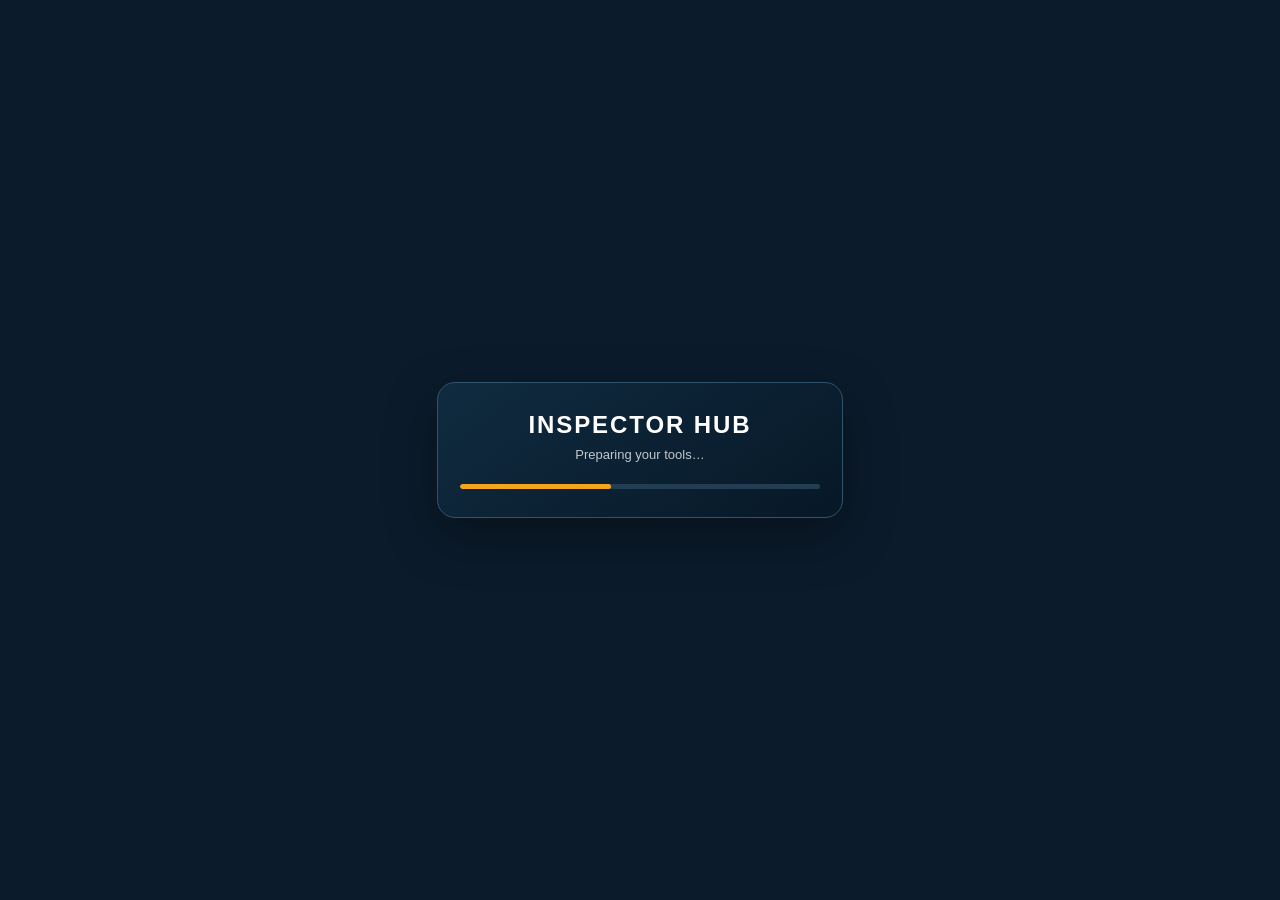
<file: index.html>
<!DOCTYPE html>
<html lang="en">
<head>
<meta charset="UTF-8">
<meta name="viewport" content="width=device-width,initial-scale=1">
<title>Inspector Hub</title>
<style>
html,body{margin:0;height:100%;background:#0b1b2b;font-family:Arial,sans-serif;color:#fff;overflow:hidden}
iframe{border:0;width:100%;height:100vh;display:block;background:#0b1b2b;opacity:0;visibility:hidden;transition:opacity .18s ease}
body.hub-ready iframe{opacity:1;visibility:visible}
#hubBoot{position:fixed;inset:0;z-index:9999;display:flex;align-items:center;justify-content:center;padding:24px;background:#0b1b2b;transition:opacity .18s ease}
body.hub-ready #hubBoot{opacity:0;pointer-events:none}
.bootCard{width:min(360px,88vw);padding:28px 22px;border-radius:18px;text-align:center;background:linear-gradient(145deg,#102b40,#071827);border:1px solid #31546d;box-shadow:0 18px 50px rgba(0,0,0,.35)}
.bootTitle{font-weight:800;font-size:24px;letter-spacing:.08em}.bootSub{margin-top:8px;font-size:13px;opacity:.75}.bootBar{height:5px;margin-top:22px;border-radius:99px;overflow:hidden;background:#233e52}.bootBar:after{content:'';display:block;width:42%;height:100%;border-radius:99px;background:#f4a51c;animation:bootMove 1.05s ease-in-out infinite alternate}@keyframes bootMove{from{transform:translateX(-10%)}to{transform:translateX(150%)}}
</style>
</head>
<body>
<div id="hubBoot"><div class="bootCard"><div class="bootTitle">INSPECTOR HUB</div><div class="bootSub">Preparing your tools…</div><div class="bootBar"></div></div></div>
<iframe id="hubFrame" src="app.html?v=20261030-check-reset-1" title="Inspector Hub" allow="geolocation; camera"></iframe>
<script>
/* Keep normal browser caching for speed. Only the lightweight loader is refreshed each launch,
   so newly deployed tool versions are picked up without clearing every cached asset. */
(function(){
 const s=document.createElement('script');
 s.src='hub-loader.js?v='+Date.now();
 document.body.appendChild(s);
})();
</script>
<!-- October 2026 master service list supersedes legacy route-change loader. -->
<script src="management-summary-refresh-loader.js?v=20260806-clean-1115"></script>
<script src="management-time-loader.js?v=20260806-clean-1115"></script>
<script src="management-print-loader.js?v=20260806-clean-1115"></script>
<script src="management-range-dropdown-loader.js?v=20260806-clean-1115"></script>
<script src="nearby-tool-bootstrap.js?v=20261110-stop-tap-1"></script>
<script src="management-overview-hotfix.js?v=20260806-clean-1115"></script>
<script src="management-driver-actions-loader.js?v=20260910-1"></script>
<script src="checksheet-log-status-loader.js?v=20261112-reliability-badge-1"></script>
<script src="checksheet-share-bootstrap.js?v=20261112-service-reliability-1"></script>
</body>
</html>
</file>
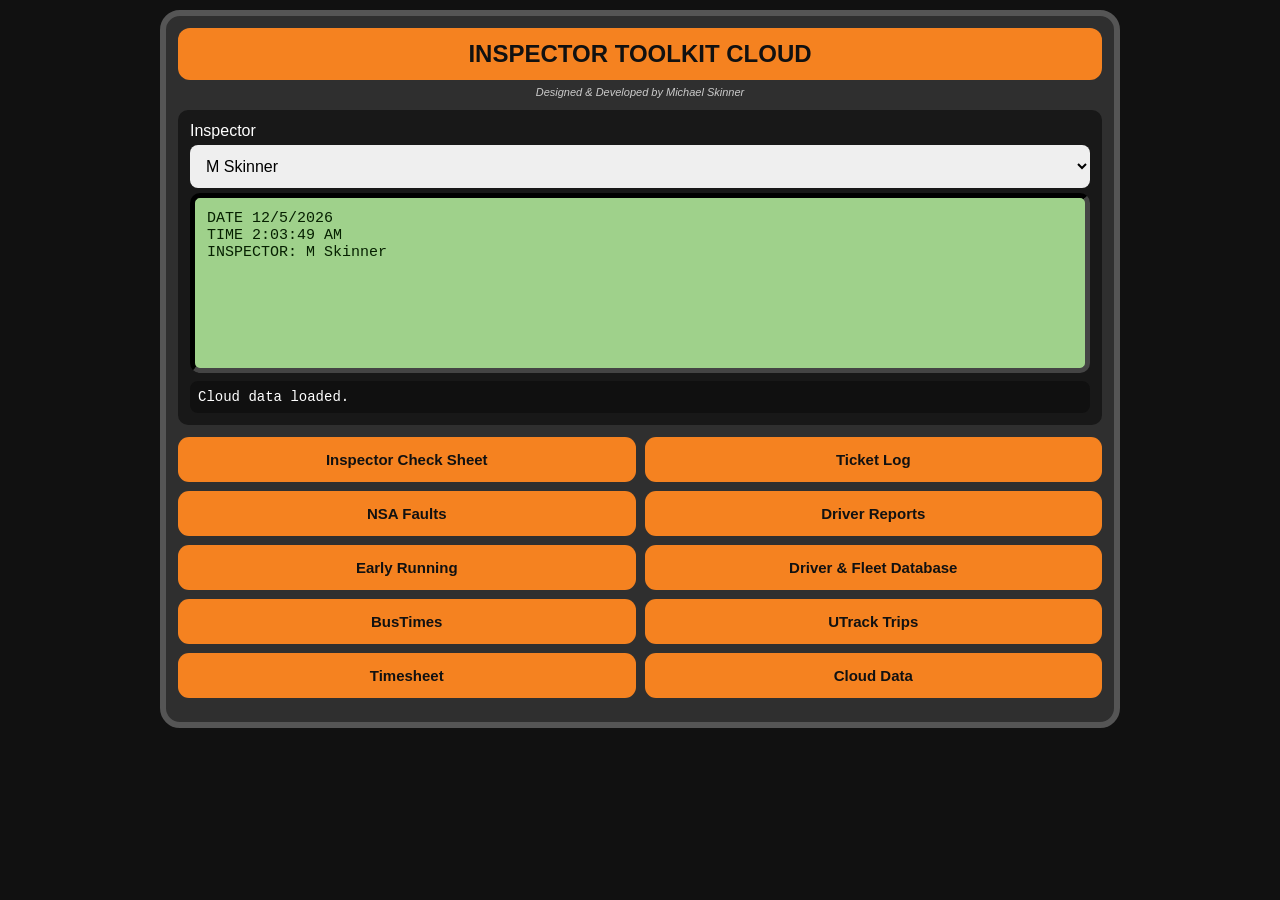
<file: index.html.html>
<!DOCTYPE html>
<html lang="en">
<head>
<meta charset="UTF-8">
<meta name="viewport" content="width=device-width,initial-scale=1">
<title>Inspector Toolkit Cloud</title>
<style>
:root{--orange:#f58220;--dark:#111;--panel:#2f2f2f;--lcd:#9fd18b;--lcdText:#062000}
*{box-sizing:border-box}body{margin:0;background:var(--dark);font-family:Arial,sans-serif;color:#fff}
.wrap{max-width:980px;margin:auto;padding:10px}.machine{background:var(--panel);border:6px solid #555;border-radius:20px;padding:12px}
.title{background:var(--orange);color:#111;text-align:center;font-weight:bold;font-size:24px;padding:12px;border-radius:12px}
.credit{text-align:center;color:#ccc;font-size:11px;font-style:italic;margin:6px 0 10px}.section{display:none}.section.active{display:block}
.nav{display:grid;grid-template-columns:repeat(2,1fr);gap:9px;margin:12px 0}
button,.backBtn,.btn{background:var(--orange);color:#111;border:none;border-radius:11px;padding:14px;font-weight:bold;font-size:15px;cursor:pointer}
.panel,.log{background:#181818;border-radius:10px;padding:12px;margin-top:12px;overflow:auto}
.grid{display:grid;grid-template-columns:repeat(3,1fr);gap:8px;margin-top:10px}.grid2{display:grid;grid-template-columns:repeat(2,1fr);gap:8px;margin-top:8px}
.field{width:100%;padding:12px;border:none;border-radius:8px;margin:5px 0;font-size:16px}textarea.field{min-height:90px}
.fieldLabel{display:block;background:#fff;color:#111;border-radius:8px;padding:4px 8px;margin:5px 0;font-size:12px;font-weight:bold}
.fieldLabel select{width:100%;border:none;font-size:16px;padding:8px 0;background:#fff}
.checkCard{background:#101010;border-left:7px solid #f58220;border-radius:8px;padding:10px;margin:8px 0}
.checkCard h3{margin:0 0 6px 0}
.checkGrid{display:grid;grid-template-columns:repeat(2,1fr);gap:6px;font-size:14px}
.checkGrid div{background:#181818;border-radius:6px;padding:6px}
.checkActions{display:grid;grid-template-columns:1fr;gap:6px;margin-top:8px}
.lcd{background:var(--lcd);color:var(--lcdText);border:5px inset #444;border-radius:10px;padding:12px;font:15px "Courier New",monospace;white-space:pre;min-height:180px;overflow:auto}
.paper{background:#1976d2;color:#fff}.mobile{background:#7b1fa2;color:#fff}.free{background:#00c853;color:#111}.danger{background:#c62828!important;color:#fff!important}
.row{display:grid;grid-template-columns:1fr 1fr 1fr auto;gap:8px;align-items:center;background:#101010;border-radius:8px;padding:8px;margin-bottom:8px}
.small{font-size:12px;color:#aaa}.status{font:14px "Courier New",monospace;background:#101010;border-radius:8px;padding:8px;margin-top:8px}
.dbCard{background:#101010;border-left:7px solid var(--orange);border-radius:8px;padding:10px;margin:8px 0}.dbCard.driver{border-left-color:#00c853}.dbCard.fleet{border-left-color:#1976d2}
.dbStats{display:grid;grid-template-columns:repeat(3,1fr);gap:8px;margin:8px 0}.dbStat{background:#222;border-radius:8px;padding:8px;text-align:center}.dbStat b{display:block;font-size:20px;color:#f58220}
.serviceFrame{width:100%;height:650px;border:0;border-radius:12px;background:#fff}.openLink{display:inline-block;background:var(--orange);color:#111;text-decoration:none;border-radius:10px;padding:12px 14px;font-weight:bold;margin:8px 0}
@media(max-width:650px){.checkGrid{grid-template-columns:1fr}.wrap{padding:6px}.machine{border-width:3px;border-radius:14px;padding:8px}.title{font-size:20px}.nav,.grid,.grid2{grid-template-columns:repeat(2,1fr)}button,.btn,.backBtn{font-size:14px;padding:13px 8px}.row{grid-template-columns:1fr 1fr}.row .btn{grid-column:1/-1}.dbStats{grid-template-columns:repeat(2,1fr)}.lcd{font-size:13px}}
</style>
</head>
<body>
<div class="wrap"><div class="machine">
<div class="title">INSPECTOR TOOLKIT CLOUD</div>
<div class="credit">Designed &amp; Developed by Michael Skinner</div>

<div id="home" class="section active">
  <div class="panel">
    <label>Inspector</label>
    <select class="field" id="inspectorSelect" onchange="saveInspector()">
      <option>M Skinner</option><option>A Duncan</option><option>A Fairbairn</option><option>Other</option>
    </select>
    <input class="field" id="otherInspector" placeholder="Other inspector name" style="display:none" oninput="saveInspector()">
    <div id="homeClock" class="lcd"></div>
    <div class="status" id="syncStatus">Cloud ready.</div>
  </div>
  <div class="nav">
    <button onclick="openSection('checksheet')">Inspector Check Sheet</button>
    <button onclick="openSection('ticket')">Ticket Log</button>
    <button onclick="openSection('nsa')">NSA Faults</button>
    <button onclick="openSection('driverReports')">Driver Reports</button>
    <button onclick="openSection('earlyRunning')">Early Running</button>
    <button onclick="openSection('database')">Driver & Fleet Database</button>
    <button onclick="openSection('busTimes')">BusTimes</button>
    <button onclick="openSection('utrack')">UTrack Trips</button>
    <button onclick="openSection('timesheet')">Timesheet</button>
    <button onclick="openSection('cloud')">Cloud Data</button>
  </div>
</div>

<div id="checksheet" class="section">
<button class="backBtn" onclick="openSection('home')">← Back</button><h2>Inspector Check Sheet</h2>
<div class="grid">
<input class="field" id="csDate" type="date"><input class="field" id="csDepot" placeholder="Depot"><input class="field" id="csDriver" placeholder="Driver">
<input class="field" id="csService" placeholder="Service"><input class="field" id="csFleet" placeholder="Fleet number"><input class="field" id="csTimeOn" type="time">
<input class="field" id="csBoarding" placeholder="Boarding point"><input class="field" id="csDestination" placeholder="Destination"><label class="fieldLabel">NSA Working<select id="csNSA"><option>Yes</option><option>No</option></select></label>
</div>
<div class="grid">
<select class="field" id="csNSAFault"><option>No Audio</option><option>No Visual</option><option>Wrong Announcement</option><option>Nothing Working</option><option>Intermittent</option><option>Other</option></select>
<input class="field" id="csNSANotes" placeholder="NSA notes">
<select class="field" id="csDriverReport"><option>No Driver Report</option><option>Advised</option><option>Offence Report Submitted</option></select>
</div>
<textarea class="field" id="csDriverReason" placeholder="Driver report reason / inspection notes"></textarea>
<div class="grid"><button class="btn" onclick="saveCheckSheet()">SAVE CHECK SHEET</button><button class="btn danger" onclick="clearCheckForm()">CLEAR FORM</button><button class="btn" onclick="loadCloud()">REFRESH CLOUD</button><button class="btn" onclick="showClearedChecks()">SHOW CLEARED CHECKS</button></div>
<div class="log" id="checkList"></div>
</div>

<div id="ticket" class="section">
<button class="backBtn" onclick="openSection('home')">← Back</button><h2>Ticket Log</h2>
<div id="ticketLcd" class="lcd"></div><div class="grid" id="ticketButtons"></div>
<div class="grid"><button class="btn" onclick="exportLocalTickets()">EXPORT LOCAL CSV</button><button class="btn danger" onclick="clearTickets()">CLEAR LOCAL</button></div>
<div class="log" id="ticketLog"></div>
</div>

<div id="nsa" class="section"><button class="backBtn" onclick="openSection('home')">← Back</button><h2>NSA Faults</h2><button class="btn" onclick="loadCloud()">REFRESH CLOUD</button><div class="log" id="nsaList"></div></div>
<div id="driverReports" class="section"><button class="backBtn" onclick="openSection('home')">← Back</button><h2>Driver Reports</h2><button class="btn" onclick="loadCloud()">REFRESH CLOUD</button><div class="log" id="driverReportsList"></div></div>

<div id="earlyRunning" class="section">
<button class="backBtn" onclick="openSection('home')">← Back</button><h2>Early Running</h2>
<div class="grid">
<input class="field" id="erDriver" placeholder="Driver"><input class="field" id="erDepot" placeholder="Depot"><input class="field" id="erService" placeholder="Service">
<input class="field" id="erLocation" placeholder="Location"><input class="field" id="erScheduled" type="time"><input class="field" id="erActual" type="time">
</div>
<textarea class="field" id="erNotes" placeholder="Notes"></textarea><button class="btn" onclick="saveEarlyRunning()">SAVE EARLY RUNNING</button>
<div class="log" id="earlyRunningList"></div>
</div>

<div id="database" class="section">
<button class="backBtn" onclick="openSection('home')">← Back</button><h2>Driver & Fleet Database</h2>
<div class="grid2"><input class="field" id="driverSearch" placeholder="Search driver" oninput="renderDatabase()"><input class="field" id="fleetSearch" placeholder="Search fleet" oninput="renderDatabase()"></div>
<div class="grid"><button class="btn" onclick="loadCloud()">REFRESH CLOUD</button><button class="btn" onclick="exportDriverDatabase()">EXPORT DRIVERS</button><button class="btn" onclick="exportFleetDatabase()">EXPORT FLEET</button></div>
<div class="panel"><h3>Drivers</h3><div id="driverDbList"></div></div><div class="panel"><h3>Fleet</h3><div id="fleetDbList"></div></div>
</div>

<div id="busTimes" class="section"><button class="backBtn" onclick="openSection('home')">← Back</button><h2>BusTimes</h2><a class="openLink" href="https://bustimes.org/operators/stagecoach-east-scotland" target="_blank">Open BusTimes</a><iframe class="serviceFrame" src="https://bustimes.org/operators/stagecoach-east-scotland"></iframe></div>
<div id="utrack" class="section"><button class="backBtn" onclick="openSection('home')">← Back</button><h2>UTrack Trips</h2><a class="openLink" href="https://stagecoach.origin.utrack.com/data/trips/by-operator/ESAH/2026-05-12" target="_blank">Open UTrack</a><iframe class="serviceFrame" src="https://stagecoach.origin.utrack.com/data/trips/by-operator/ESAH/2026-05-12"></iframe></div>

<div id="timesheet" class="section"><button class="backBtn" onclick="openSection('home')">← Back</button><h2>Timesheet</h2><div class="panel" id="timesheetRows"></div><div class="lcd" id="weekTotal"></div><button class="btn" onclick="exportTimesheet()">EXPORT TIMESHEET</button></div>
<div id="cloud" class="section"><button class="backBtn" onclick="openSection('home')">← Back</button><h2>Cloud Data</h2><button class="btn" onclick="loadCloud()">REFRESH CLOUD DATA</button><div class="log" id="cloudLog"></div></div>
</div></div>

<script>
const WEB_APP_URL="https://script.google.com/macros/s/AKfycbz3LPrQ7Y1b7Suq7OvYSyoqoW4iYrAzNjBq6Li7t4SbtrfriBjH16e5iGG2ZRTKyjzk0A/exec";
const sheets=['Inspections','NSA Faults','Driver Reports','Early Running','Ticket Log'];
let cloud={'Inspections':[],'NSA Faults':[],'Driver Reports':[],'Early Running':[],'Ticket Log':[]};
let tickets=JSON.parse(localStorage.getItem('cloudTickets')||'[]');
let lastTicket=tickets.length?tickets.at(-1).type:'None';

function openSection(id){document.querySelectorAll('.section').forEach(s=>s.classList.remove('active'));document.getElementById(id).classList.add('active');window.scrollTo(0,0);}
function setStatus(t){syncStatus.textContent=t;}
function getInspector(){let v=inspectorSelect.value;return v==='Other'?(otherInspector.value||'Other'):v;}
function saveInspector(){localStorage.setItem('inspectorName',inspectorSelect.value);localStorage.setItem('otherInspectorName',otherInspector.value);otherInspector.style.display=inspectorSelect.value==='Other'?'block':'none';}
function initInspector(){inspectorSelect.value=localStorage.getItem('inspectorName')||'M Skinner';otherInspector.value=localStorage.getItem('otherInspectorName')||'';saveInspector();}
function today(){return new Date().toLocaleDateString();} function now(){return new Date().toLocaleTimeString();}
function esc(v){return `"${String(v??'').replace(/"/g,'""')}"`;}
function download(name,text){let b=new Blob([text],{type:'text/csv'});let a=document.createElement('a');a.href=URL.createObjectURL(b);a.download=name;a.click();}

async function cloudAppend(sheet,row){
 setStatus('Saving to cloud...');
 try{
  await fetch(WEB_APP_URL,{method:'POST',mode:'no-cors',headers:{'Content-Type':'text/plain'},body:JSON.stringify({sheet,row})});
  setStatus('Saved to cloud.');
 }catch(e){setStatus('Cloud save failed. Saved only on this device.');}
 let key='local_'+sheet;let arr=JSON.parse(localStorage.getItem(key)||'[]');arr.push(row);localStorage.setItem(key,JSON.stringify(arr));
}
async function loadCloud(){
 setStatus('Loading cloud data...');
 for(const sheet of sheets){
  try{const res=await fetch(WEB_APP_URL+'?sheet='+encodeURIComponent(sheet));const json=await res.json();cloud[sheet]=json.data||[];}catch(e){console.log(e);}
 }
 setStatus('Cloud data loaded.');renderAll();
}

function saveCheckSheet(){
 let row=[csDate.value||today(),now(),getInspector(),csDepot.value,csDriver.value,csService.value,csFleet.value,csTimeOn.value,csBoarding.value,csDestination.value,csNSA.value,csNSAFault.value,csNSANotes.value,csDriverReport.value,csDriverReason.value];
 cloudAppend('Inspections',row);
 if(csNSA.value==='No') cloudAppend('NSA Faults',[csDate.value||today(),now(),getInspector(),csDepot.value,csFleet.value,csService.value,csDriver.value,csNSAFault.value,csNSANotes.value,csBoarding.value,csDestination.value]);
 if(csDriverReport.value!=='No Driver Report') cloudAppend('Driver Reports',[csDate.value||today(),now(),getInspector(),csDriver.value,csDepot.value,csDriverReport.value,csDriverReason.value,csService.value,csFleet.value]);
 clearCheckForm();setTimeout(loadCloud,1200);
}
function clearCheckForm(){['csDepot','csDriver','csService','csFleet','csTimeOn','csBoarding','csDestination','csNSANotes','csDriverReason'].forEach(id=>document.getElementById(id).value='');csNSA.value='Yes';csDriverReport.value='No Driver Report';}

const ticketDefs=[['paper','Single','Single'],['paper','Return','Return'],['paper','Paper Local Day','Paper Local<br>£4.70'],['paper','Paper Regional Day','Paper Regional<br>£9.40'],['paper','Paper East Scotland','Paper East<br>£12.80'],['paper','Paper Flexi','Paper Flexi'],['mobile','Mobile Single','Mobile Single'],['mobile','Mobile Return','Mobile Return'],['mobile','Mobile Local Day','Mobile Local<br>£4.70<br>£57.70'],['mobile','Mobile Regional Day','Mobile Regional<br>£9.40<br>£112.30'],['mobile','Mobile East Scotland','Mobile East<br>£12.80<br>£148'],['mobile','Mobile Flexi','Mobile Flexi'],['paper','NightRider','NightRider'],['free','U22','U22'],['free','Under 11','Under 11'],['free','Under 5','Under 5'],['free','Over 60','Over 60'],['free','Concession','Concession'],['free','Staff','Staff'],['danger','Undo','Undo']];
ticketButtons.innerHTML=ticketDefs.map(d=>`<button class="btn ${d[0]}" onclick="${d[1]=='Undo'?'undoTicket()':"addTicket('"+d[1]+"')"}">${d[2]}</button>`).join('');
function addTicket(type){let r={date:today(),time:now(),inspector:getInspector(),type};tickets.push(r);lastTicket=type;localStorage.setItem('cloudTickets',JSON.stringify(tickets));cloudAppend('Ticket Log',[r.date,r.time,r.inspector,r.type]);renderTickets();}
function undoTicket(){tickets.pop();lastTicket=tickets.length?tickets.at(-1).type:'None';localStorage.setItem('cloudTickets',JSON.stringify(tickets));renderTickets();}
function clearTickets(){if(confirm('Clear local ticket log?')){tickets=[];lastTicket='Cleared';localStorage.setItem('cloudTickets','[]');renderTickets();}}
function saveEarlyRunning(){cloudAppend('Early Running',[today(),now(),getInspector(),erDriver.value,erDepot.value,erService.value,erLocation.value,erScheduled.value,erActual.value,erNotes.value]);['erDriver','erDepot','erService','erLocation','erScheduled','erActual','erNotes'].forEach(id=>document.getElementById(id).value='');setTimeout(loadCloud,1200);}

function renderHomeClock(){homeClock.textContent=`DATE ${today()}\nTIME ${now()}\nINSPECTOR: ${getInspector()}`;}
function renderTickets(){let counts={};tickets.forEach(x=>counts[x.type]=(counts[x.type]||0)+1);let txt=`LAST: ${lastTicket}\nTOTAL: ${tickets.length}\n------------------------\n`;Object.keys(counts).sort().forEach(k=>txt+=k.padEnd(20,'.')+counts[k]+"\n");ticketLcd.textContent=txt;ticketLog.innerHTML=tickets.slice().reverse().map(x=>`<div><b>${x.type}</b><br><span class=small>${x.date} ${x.time} | ${x.inspector}</span></div><hr>`).join('')||'No tickets.';}

let hiddenInspections=JSON.parse(localStorage.getItem('hiddenCloudInspections')||'[]');

function fmtCell(v){
  if(v===undefined || v===null) return '-';
  let s=String(v);
  if(s.includes('T') && s.includes('Z')){
    let d=new Date(s);
    if(!isNaN(d)) return d.toLocaleString();
  }
  return s || '-';
}

function inspectionKey(r){
  return [r[0],r[1],r[2],r[4],r[5],r[6],r[8],r[9]].join('|');
}

function clearInspectionCard(key){
  hiddenInspections.push(key);
  localStorage.setItem('hiddenCloudInspections',JSON.stringify(hiddenInspections));
  renderAll();
}

function showClearedChecks(){
  hiddenInspections=[];
  localStorage.setItem('hiddenCloudInspections','[]');
  renderAll();
}

function renderInspectionCards(){
  let rows=(cloud['Inspections']||[]).slice(1).filter(r=>!hiddenInspections.includes(inspectionKey(r)));
  checkList.innerHTML=rows.reverse().map(r=>{
    const key=inspectionKey(r).replace(/'/g,"&#39;");
    return `<div class="checkCard">
      <h3>${fmtCell(r[5])} | Fleet ${fmtCell(r[6])}</h3>
      <div class="checkGrid">
        <div><b>Date</b><br>${fmtCell(r[0])}</div>
        <div><b>Depot</b><br>${fmtCell(r[3])}</div>
        <div><b>Driver</b><br>${fmtCell(r[4])}</div>
        <div><b>Service</b><br>${fmtCell(r[5])}</div>
        <div><b>Time On</b><br>${fmtCell(r[7])}</div>
        <div><b>Boarding Point</b><br>${fmtCell(r[8])}</div>
        <div><b>Destination</b><br>${fmtCell(r[9])}</div>
        <div><b>NSA Working</b><br>${fmtCell(r[10])} ${r[10]==='No'?' - '+fmtCell(r[11]):''}</div>
        <div><b>Inspector</b><br>${fmtCell(r[2])}</div>
        <div><b>Driver Report</b><br>${fmtCell(r[13])}</div>
      </div>
      <div class="small" style="margin-top:8px;"><b>Notes:</b> ${fmtCell(r[14])}</div>
      <div class="checkActions">
        <button class="btn danger" onclick="clearInspectionCard('${key}')">CLEAR THIS CHECK FROM VIEW</button>
      </div>
    </div>`;
  }).join('')||'No check sheets saved.';
}

function renderCloudTable(sheet,el){let rows=cloud[sheet]||[];el.innerHTML=rows.slice(1).reverse().map(r=>`<div class=row><div><b>${r[0]||'-'}</b><br><span class=small>${r[1]||''}</span></div><div>${r[2]||''}</div><div>${r.slice(3,7).join(' | ')}</div></div>`).join('')||'No cloud data loaded.';}
function renderAll(){renderHomeClock();renderTickets();renderInspectionCards();renderCloudTable('NSA Faults',nsaList);renderCloudTable('Driver Reports',driverReportsList);renderCloudTable('Early Running',earlyRunningList);renderDatabase();cloudLog.innerHTML=sheets.map(s=>`<div>${s}: ${(cloud[s]||[]).length} rows</div>`).join('');}

function buildDrivers(){let d={};(cloud['Inspections']||[]).slice(1).forEach(r=>{let name=r[4]||'-';if(!d[name])d[name]={name,inspections:0,nsa:0,reports:0,history:[]};d[name].inspections++;if(r[10]=='No')d[name].nsa++;if(r[13]&&r[13]!='No Driver Report')d[name].reports++;d[name].history.push(r.join(' | '));});return Object.values(d);}
function buildFleets(){let f={};(cloud['Inspections']||[]).slice(1).forEach(r=>{let fl=r[6]||'-';if(!f[fl])f[fl]={fleet:fl,inspections:0,nsa:0,reports:0,history:[]};f[fl].inspections++;if(r[10]=='No')f[fl].nsa++;if(r[13]&&r[13]!='No Driver Report')f[fl].reports++;f[fl].history.push(r.join(' | '));});return Object.values(f);}
function renderDatabase(){let dq=(driverSearch?.value||'').toLowerCase(),fq=(fleetSearch?.value||'').toLowerCase();driverDbList.innerHTML=buildDrivers().filter(x=>x.name.toLowerCase().includes(dq)).map(d=>`<div class="dbCard driver"><h3>${d.name}</h3><div class=dbStats><div class=dbStat><b>${d.inspections}</b>Inspections</div><div class=dbStat><b>${d.nsa}</b>NSA</div><div class=dbStat><b>${d.reports}</b>Reports</div></div><details><summary>History</summary>${d.history.map(h=>`<div class=small>${h}</div>`).join('')}</details></div>`).join('')||'No drivers.';fleetDbList.innerHTML=buildFleets().filter(x=>x.fleet.toLowerCase().includes(fq)).map(f=>`<div class="dbCard fleet"><h3>Fleet ${f.fleet}</h3><div class=dbStats><div class=dbStat><b>${f.inspections}</b>Inspections</div><div class=dbStat><b>${f.nsa}</b>NSA</div><div class=dbStat><b>${f.reports}</b>Reports</div></div><details><summary>History</summary>${f.history.map(h=>`<div class=small>${h}</div>`).join('')}</details></div>`).join('')||'No fleet.';}
function exportDriverDatabase(){download('Driver-Database.csv','Driver,Inspections,NSA,Reports\n'+buildDrivers().map(d=>[esc(d.name),esc(d.inspections),esc(d.nsa),esc(d.reports)].join(',')).join('\n'));}
function exportFleetDatabase(){download('Fleet-Database.csv','Fleet,Inspections,NSA,Reports\n'+buildFleets().map(f=>[esc(f.fleet),esc(f.inspections),esc(f.nsa),esc(f.reports)].join(',')).join('\n'));}
function exportLocalTickets(){download('Ticket-Log-Local.csv','Date,Time,Inspector,Ticket\n'+tickets.map(x=>[esc(x.date),esc(x.time),esc(x.inspector),esc(x.type)].join(',')).join('\n'));}

const days=['Monday','Tuesday','Wednesday','Thursday','Friday','Saturday','Sunday'];let ts=JSON.parse(localStorage.getItem('tsCloud')||'{}');
function buildTimesheet(){timesheetRows.innerHTML=days.map(day=>`<div class=row><b>${day}</b><input class=field type=time id="s${day}" value="${ts[day]?.s||''}" onchange="saveTs()"><input class=field type=time id="f${day}" value="${ts[day]?.f||''}" onchange="saveTs()"><span id="t${day}">0</span></div>`).join('');calcTs();}
function diff(s,f){if(!s||!f)return 0;let [sh,sm]=s.split(':').map(Number),[fh,fm]=f.split(':').map(Number),a=sh*60+sm,b=fh*60+fm;if(b<a)b+=1440;return (b-a)/60;}
function saveTs(){days.forEach(day=>ts[day]={s:document.getElementById('s'+day).value,f:document.getElementById('f'+day).value});localStorage.setItem('tsCloud',JSON.stringify(ts));calcTs();}
function calcTs(){let total=0;days.forEach(day=>{let h=diff(ts[day]?.s,ts[day]?.f);total+=h;let el=document.getElementById('t'+day);if(el)el.textContent=h.toFixed(2)+' hrs';});weekTotal.textContent='WEEK TOTAL: '+total.toFixed(2)+' HOURS';}
function exportTimesheet(){let rows=['Day,Start,Finish,Hours'];days.forEach(day=>rows.push([esc(day),esc(ts[day]?.s||''),esc(ts[day]?.f||''),esc(diff(ts[day]?.s,ts[day]?.f).toFixed(2))].join(',')));download('Timesheet.csv',rows.join('\n'));}

window.addEventListener('load',()=>{initInspector();csDate.valueAsDate=new Date();buildTimesheet();renderAll();loadCloud();setInterval(renderAll,1000);});
</script>
</body></html>
</file>
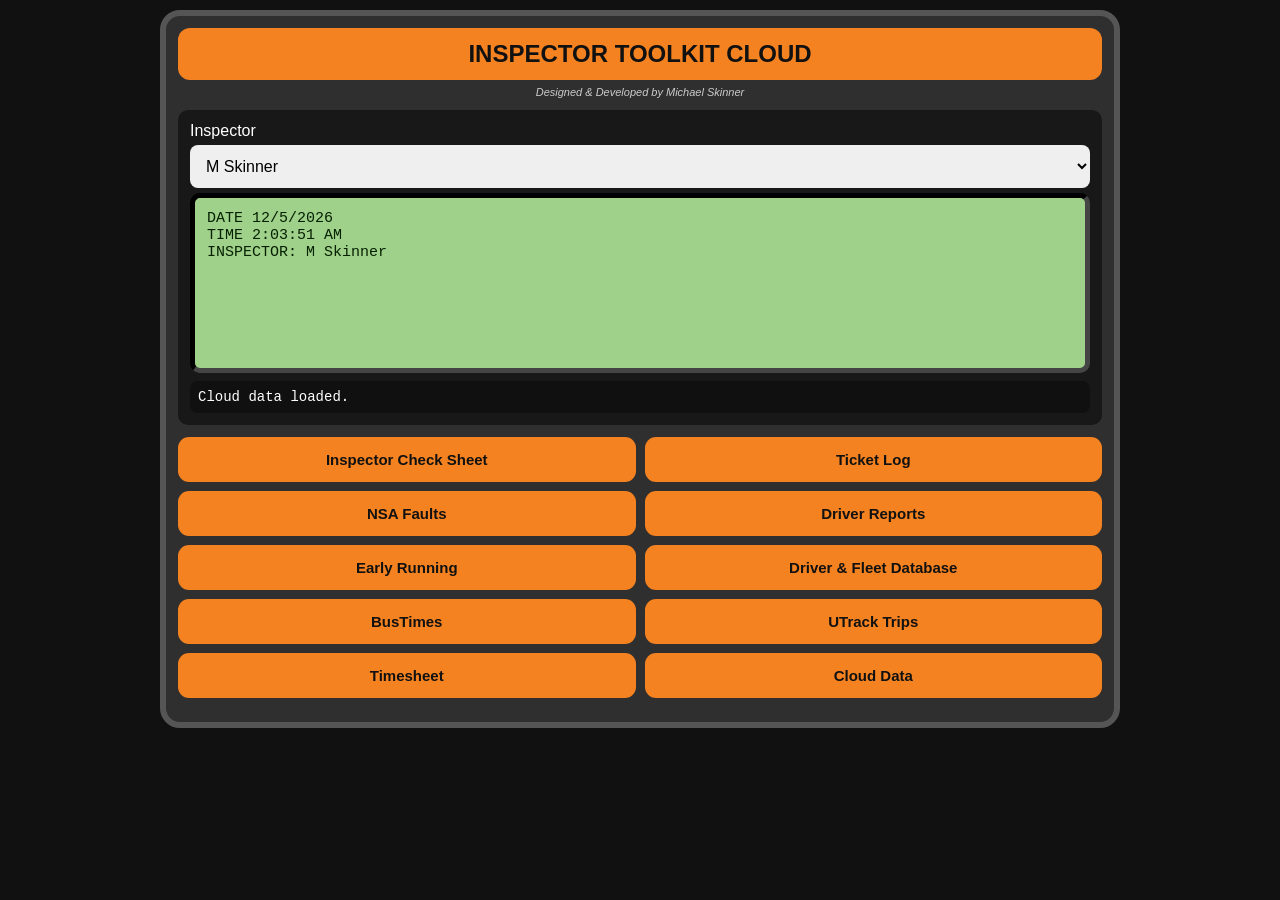
<file: Inspector-Toolkit-Cloud-v1.html>
<!DOCTYPE html>
<html lang="en">
<head>
<meta charset="UTF-8">
<meta name="viewport" content="width=device-width,initial-scale=1">
<title>Inspector Toolkit Cloud</title>
<style>
:root{--orange:#f58220;--dark:#111;--panel:#2f2f2f;--lcd:#9fd18b;--lcdText:#062000}
*{box-sizing:border-box}body{margin:0;background:var(--dark);font-family:Arial,sans-serif;color:#fff}
.wrap{max-width:980px;margin:auto;padding:10px}.machine{background:var(--panel);border:6px solid #555;border-radius:20px;padding:12px}
.title{background:var(--orange);color:#111;text-align:center;font-weight:bold;font-size:24px;padding:12px;border-radius:12px}
.credit{text-align:center;color:#ccc;font-size:11px;font-style:italic;margin:6px 0 10px}.section{display:none}.section.active{display:block}
.nav{display:grid;grid-template-columns:repeat(2,1fr);gap:9px;margin:12px 0}
button,.backBtn,.btn{background:var(--orange);color:#111;border:none;border-radius:11px;padding:14px;font-weight:bold;font-size:15px;cursor:pointer}
.panel,.log{background:#181818;border-radius:10px;padding:12px;margin-top:12px;overflow:auto}
.grid{display:grid;grid-template-columns:repeat(3,1fr);gap:8px;margin-top:10px}.grid2{display:grid;grid-template-columns:repeat(2,1fr);gap:8px;margin-top:8px}
.field{width:100%;padding:12px;border:none;border-radius:8px;margin:5px 0;font-size:16px}textarea.field{min-height:90px}
.lcd{background:var(--lcd);color:var(--lcdText);border:5px inset #444;border-radius:10px;padding:12px;font:15px "Courier New",monospace;white-space:pre;min-height:180px;overflow:auto}
.paper{background:#1976d2;color:#fff}.mobile{background:#7b1fa2;color:#fff}.free{background:#00c853;color:#111}.danger{background:#c62828!important;color:#fff!important}
.row{display:grid;grid-template-columns:1fr 1fr 1fr auto;gap:8px;align-items:center;background:#101010;border-radius:8px;padding:8px;margin-bottom:8px}
.small{font-size:12px;color:#aaa}.status{font:14px "Courier New",monospace;background:#101010;border-radius:8px;padding:8px;margin-top:8px}
.dbCard{background:#101010;border-left:7px solid var(--orange);border-radius:8px;padding:10px;margin:8px 0}.dbCard.driver{border-left-color:#00c853}.dbCard.fleet{border-left-color:#1976d2}
.dbStats{display:grid;grid-template-columns:repeat(3,1fr);gap:8px;margin:8px 0}.dbStat{background:#222;border-radius:8px;padding:8px;text-align:center}.dbStat b{display:block;font-size:20px;color:#f58220}
.serviceFrame{width:100%;height:650px;border:0;border-radius:12px;background:#fff}.openLink{display:inline-block;background:var(--orange);color:#111;text-decoration:none;border-radius:10px;padding:12px 14px;font-weight:bold;margin:8px 0}
@media(max-width:650px){.wrap{padding:6px}.machine{border-width:3px;border-radius:14px;padding:8px}.title{font-size:20px}.nav,.grid,.grid2{grid-template-columns:repeat(2,1fr)}button,.btn,.backBtn{font-size:14px;padding:13px 8px}.row{grid-template-columns:1fr 1fr}.row .btn{grid-column:1/-1}.dbStats{grid-template-columns:repeat(2,1fr)}.lcd{font-size:13px}}
</style>
</head>
<body>
<div class="wrap"><div class="machine">
<div class="title">INSPECTOR TOOLKIT CLOUD</div>
<div class="credit">Designed &amp; Developed by Michael Skinner</div>

<div id="home" class="section active">
  <div class="panel">
    <label>Inspector</label>
    <select class="field" id="inspectorSelect" onchange="saveInspector()">
      <option>M Skinner</option><option>A Duncan</option><option>A Fairbairn</option><option>Other</option>
    </select>
    <input class="field" id="otherInspector" placeholder="Other inspector name" style="display:none" oninput="saveInspector()">
    <div id="homeClock" class="lcd"></div>
    <div class="status" id="syncStatus">Cloud ready.</div>
  </div>
  <div class="nav">
    <button onclick="openSection('checksheet')">Inspector Check Sheet</button>
    <button onclick="openSection('ticket')">Ticket Log</button>
    <button onclick="openSection('nsa')">NSA Faults</button>
    <button onclick="openSection('driverReports')">Driver Reports</button>
    <button onclick="openSection('earlyRunning')">Early Running</button>
    <button onclick="openSection('database')">Driver & Fleet Database</button>
    <button onclick="openSection('busTimes')">BusTimes</button>
    <button onclick="openSection('utrack')">UTrack Trips</button>
    <button onclick="openSection('timesheet')">Timesheet</button>
    <button onclick="openSection('cloud')">Cloud Data</button>
  </div>
</div>

<div id="checksheet" class="section">
<button class="backBtn" onclick="openSection('home')">← Back</button><h2>Inspector Check Sheet</h2>
<div class="grid">
<input class="field" id="csDate" type="date"><input class="field" id="csDepot" placeholder="Depot"><input class="field" id="csDriver" placeholder="Driver">
<input class="field" id="csService" placeholder="Service"><input class="field" id="csFleet" placeholder="Fleet number"><input class="field" id="csTimeOn" type="time">
<input class="field" id="csBoarding" placeholder="Boarding point"><input class="field" id="csDestination" placeholder="Destination"><select class="field" id="csNSA"><option>Yes</option><option>No</option></select>
</div>
<div class="grid">
<select class="field" id="csNSAFault"><option>No Audio</option><option>No Visual</option><option>Wrong Announcement</option><option>Nothing Working</option><option>Intermittent</option><option>Other</option></select>
<input class="field" id="csNSANotes" placeholder="NSA notes">
<select class="field" id="csDriverReport"><option>No Driver Report</option><option>Advised</option><option>Offence Report Submitted</option></select>
</div>
<textarea class="field" id="csDriverReason" placeholder="Driver report reason / inspection notes"></textarea>
<div class="grid"><button class="btn" onclick="saveCheckSheet()">SAVE CHECK SHEET</button><button class="btn danger" onclick="clearCheckForm()">CLEAR FORM</button><button class="btn" onclick="loadCloud()">REFRESH CLOUD</button></div>
<div class="log" id="checkList"></div>
</div>

<div id="ticket" class="section">
<button class="backBtn" onclick="openSection('home')">← Back</button><h2>Ticket Log</h2>
<div id="ticketLcd" class="lcd"></div><div class="grid" id="ticketButtons"></div>
<div class="grid"><button class="btn" onclick="exportLocalTickets()">EXPORT LOCAL CSV</button><button class="btn danger" onclick="clearTickets()">CLEAR LOCAL</button></div>
<div class="log" id="ticketLog"></div>
</div>

<div id="nsa" class="section"><button class="backBtn" onclick="openSection('home')">← Back</button><h2>NSA Faults</h2><button class="btn" onclick="loadCloud()">REFRESH CLOUD</button><div class="log" id="nsaList"></div></div>
<div id="driverReports" class="section"><button class="backBtn" onclick="openSection('home')">← Back</button><h2>Driver Reports</h2><button class="btn" onclick="loadCloud()">REFRESH CLOUD</button><div class="log" id="driverReportsList"></div></div>

<div id="earlyRunning" class="section">
<button class="backBtn" onclick="openSection('home')">← Back</button><h2>Early Running</h2>
<div class="grid">
<input class="field" id="erDriver" placeholder="Driver"><input class="field" id="erDepot" placeholder="Depot"><input class="field" id="erService" placeholder="Service">
<input class="field" id="erLocation" placeholder="Location"><input class="field" id="erScheduled" type="time"><input class="field" id="erActual" type="time">
</div>
<textarea class="field" id="erNotes" placeholder="Notes"></textarea><button class="btn" onclick="saveEarlyRunning()">SAVE EARLY RUNNING</button>
<div class="log" id="earlyRunningList"></div>
</div>

<div id="database" class="section">
<button class="backBtn" onclick="openSection('home')">← Back</button><h2>Driver & Fleet Database</h2>
<div class="grid2"><input class="field" id="driverSearch" placeholder="Search driver" oninput="renderDatabase()"><input class="field" id="fleetSearch" placeholder="Search fleet" oninput="renderDatabase()"></div>
<div class="grid"><button class="btn" onclick="loadCloud()">REFRESH CLOUD</button><button class="btn" onclick="exportDriverDatabase()">EXPORT DRIVERS</button><button class="btn" onclick="exportFleetDatabase()">EXPORT FLEET</button></div>
<div class="panel"><h3>Drivers</h3><div id="driverDbList"></div></div><div class="panel"><h3>Fleet</h3><div id="fleetDbList"></div></div>
</div>

<div id="busTimes" class="section"><button class="backBtn" onclick="openSection('home')">← Back</button><h2>BusTimes</h2><a class="openLink" href="https://bustimes.org/operators/stagecoach-east-scotland" target="_blank">Open BusTimes</a><iframe class="serviceFrame" src="https://bustimes.org/operators/stagecoach-east-scotland"></iframe></div>
<div id="utrack" class="section"><button class="backBtn" onclick="openSection('home')">← Back</button><h2>UTrack Trips</h2><a class="openLink" href="https://stagecoach.origin.utrack.com/data/trips/by-operator/ESAH/2026-05-12" target="_blank">Open UTrack</a><iframe class="serviceFrame" src="https://stagecoach.origin.utrack.com/data/trips/by-operator/ESAH/2026-05-12"></iframe></div>

<div id="timesheet" class="section"><button class="backBtn" onclick="openSection('home')">← Back</button><h2>Timesheet</h2><div class="panel" id="timesheetRows"></div><div class="lcd" id="weekTotal"></div><button class="btn" onclick="exportTimesheet()">EXPORT TIMESHEET</button></div>
<div id="cloud" class="section"><button class="backBtn" onclick="openSection('home')">← Back</button><h2>Cloud Data</h2><button class="btn" onclick="loadCloud()">REFRESH CLOUD DATA</button><div class="log" id="cloudLog"></div></div>
</div></div>

<script>
const WEB_APP_URL="https://script.google.com/macros/s/AKfycbz3LPrQ7Y1b7Suq7OvYSyoqoW4iYrAzNjBq6Li7t4SbtrfriBjH16e5iGG2ZRTKyjzk0A/exec";
const sheets=['Inspections','NSA Faults','Driver Reports','Early Running','Ticket Log'];
let cloud={'Inspections':[],'NSA Faults':[],'Driver Reports':[],'Early Running':[],'Ticket Log':[]};
let tickets=JSON.parse(localStorage.getItem('cloudTickets')||'[]');
let lastTicket=tickets.length?tickets.at(-1).type:'None';

function openSection(id){document.querySelectorAll('.section').forEach(s=>s.classList.remove('active'));document.getElementById(id).classList.add('active');window.scrollTo(0,0);}
function setStatus(t){syncStatus.textContent=t;}
function getInspector(){let v=inspectorSelect.value;return v==='Other'?(otherInspector.value||'Other'):v;}
function saveInspector(){localStorage.setItem('inspectorName',inspectorSelect.value);localStorage.setItem('otherInspectorName',otherInspector.value);otherInspector.style.display=inspectorSelect.value==='Other'?'block':'none';}
function initInspector(){inspectorSelect.value=localStorage.getItem('inspectorName')||'M Skinner';otherInspector.value=localStorage.getItem('otherInspectorName')||'';saveInspector();}
function today(){return new Date().toLocaleDateString();} function now(){return new Date().toLocaleTimeString();}
function esc(v){return `"${String(v??'').replace(/"/g,'""')}"`;}
function download(name,text){let b=new Blob([text],{type:'text/csv'});let a=document.createElement('a');a.href=URL.createObjectURL(b);a.download=name;a.click();}

async function cloudAppend(sheet,row){
 setStatus('Saving to cloud...');
 try{
  await fetch(WEB_APP_URL,{method:'POST',mode:'no-cors',headers:{'Content-Type':'text/plain'},body:JSON.stringify({sheet,row})});
  setStatus('Saved to cloud.');
 }catch(e){setStatus('Cloud save failed. Saved only on this device.');}
 let key='local_'+sheet;let arr=JSON.parse(localStorage.getItem(key)||'[]');arr.push(row);localStorage.setItem(key,JSON.stringify(arr));
}
async function loadCloud(){
 setStatus('Loading cloud data...');
 for(const sheet of sheets){
  try{const res=await fetch(WEB_APP_URL+'?sheet='+encodeURIComponent(sheet));const json=await res.json();cloud[sheet]=json.data||[];}catch(e){console.log(e);}
 }
 setStatus('Cloud data loaded.');renderAll();
}

function saveCheckSheet(){
 let row=[csDate.value||today(),now(),getInspector(),csDepot.value,csDriver.value,csService.value,csFleet.value,csTimeOn.value,csBoarding.value,csDestination.value,csNSA.value,csNSAFault.value,csNSANotes.value,csDriverReport.value,csDriverReason.value];
 cloudAppend('Inspections',row);
 if(csNSA.value==='No') cloudAppend('NSA Faults',[csDate.value||today(),now(),getInspector(),csDepot.value,csFleet.value,csService.value,csDriver.value,csNSAFault.value,csNSANotes.value,csBoarding.value,csDestination.value]);
 if(csDriverReport.value!=='No Driver Report') cloudAppend('Driver Reports',[csDate.value||today(),now(),getInspector(),csDriver.value,csDepot.value,csDriverReport.value,csDriverReason.value,csService.value,csFleet.value]);
 clearCheckForm();setTimeout(loadCloud,1200);
}
function clearCheckForm(){['csDepot','csDriver','csService','csFleet','csTimeOn','csBoarding','csDestination','csNSANotes','csDriverReason'].forEach(id=>document.getElementById(id).value='');csNSA.value='Yes';csDriverReport.value='No Driver Report';}

const ticketDefs=[['paper','Single','Single'],['paper','Return','Return'],['paper','Paper Local Day','Paper Local<br>£4.70'],['paper','Paper Regional Day','Paper Regional<br>£9.40'],['paper','Paper East Scotland','Paper East<br>£12.80'],['paper','Paper Flexi','Paper Flexi'],['mobile','Mobile Single','Mobile Single'],['mobile','Mobile Return','Mobile Return'],['mobile','Mobile Local Day','Mobile Local<br>£4.70<br>£57.70'],['mobile','Mobile Regional Day','Mobile Regional<br>£9.40<br>£112.30'],['mobile','Mobile East Scotland','Mobile East<br>£12.80<br>£148'],['mobile','Mobile Flexi','Mobile Flexi'],['paper','NightRider','NightRider'],['free','U22','U22'],['free','Under 11','Under 11'],['free','Under 5','Under 5'],['free','Over 60','Over 60'],['free','Concession','Concession'],['free','Staff','Staff'],['danger','Undo','Undo']];
ticketButtons.innerHTML=ticketDefs.map(d=>`<button class="btn ${d[0]}" onclick="${d[1]=='Undo'?'undoTicket()':"addTicket('"+d[1]+"')"}">${d[2]}</button>`).join('');
function addTicket(type){let r={date:today(),time:now(),inspector:getInspector(),type};tickets.push(r);lastTicket=type;localStorage.setItem('cloudTickets',JSON.stringify(tickets));cloudAppend('Ticket Log',[r.date,r.time,r.inspector,r.type]);renderTickets();}
function undoTicket(){tickets.pop();lastTicket=tickets.length?tickets.at(-1).type:'None';localStorage.setItem('cloudTickets',JSON.stringify(tickets));renderTickets();}
function clearTickets(){if(confirm('Clear local ticket log?')){tickets=[];lastTicket='Cleared';localStorage.setItem('cloudTickets','[]');renderTickets();}}
function saveEarlyRunning(){cloudAppend('Early Running',[today(),now(),getInspector(),erDriver.value,erDepot.value,erService.value,erLocation.value,erScheduled.value,erActual.value,erNotes.value]);['erDriver','erDepot','erService','erLocation','erScheduled','erActual','erNotes'].forEach(id=>document.getElementById(id).value='');setTimeout(loadCloud,1200);}

function renderHomeClock(){homeClock.textContent=`DATE ${today()}\nTIME ${now()}\nINSPECTOR: ${getInspector()}`;}
function renderTickets(){let counts={};tickets.forEach(x=>counts[x.type]=(counts[x.type]||0)+1);let txt=`LAST: ${lastTicket}\nTOTAL: ${tickets.length}\n------------------------\n`;Object.keys(counts).sort().forEach(k=>txt+=k.padEnd(20,'.')+counts[k]+"\n");ticketLcd.textContent=txt;ticketLog.innerHTML=tickets.slice().reverse().map(x=>`<div><b>${x.type}</b><br><span class=small>${x.date} ${x.time} | ${x.inspector}</span></div><hr>`).join('')||'No tickets.';}
function renderCloudTable(sheet,el){let rows=cloud[sheet]||[];el.innerHTML=rows.slice(1).reverse().map(r=>`<div class=row><div><b>${r[0]||'-'}</b><br><span class=small>${r[1]||''}</span></div><div>${r[2]||''}</div><div>${r.slice(3,7).join(' | ')}</div></div>`).join('')||'No cloud data loaded.';}
function renderAll(){renderHomeClock();renderTickets();renderCloudTable('Inspections',checkList);renderCloudTable('NSA Faults',nsaList);renderCloudTable('Driver Reports',driverReportsList);renderCloudTable('Early Running',earlyRunningList);renderDatabase();cloudLog.innerHTML=sheets.map(s=>`<div>${s}: ${(cloud[s]||[]).length} rows</div>`).join('');}

function buildDrivers(){let d={};(cloud['Inspections']||[]).slice(1).forEach(r=>{let name=r[4]||'-';if(!d[name])d[name]={name,inspections:0,nsa:0,reports:0,history:[]};d[name].inspections++;if(r[10]=='No')d[name].nsa++;if(r[13]&&r[13]!='No Driver Report')d[name].reports++;d[name].history.push(r.join(' | '));});return Object.values(d);}
function buildFleets(){let f={};(cloud['Inspections']||[]).slice(1).forEach(r=>{let fl=r[6]||'-';if(!f[fl])f[fl]={fleet:fl,inspections:0,nsa:0,reports:0,history:[]};f[fl].inspections++;if(r[10]=='No')f[fl].nsa++;if(r[13]&&r[13]!='No Driver Report')f[fl].reports++;f[fl].history.push(r.join(' | '));});return Object.values(f);}
function renderDatabase(){let dq=(driverSearch?.value||'').toLowerCase(),fq=(fleetSearch?.value||'').toLowerCase();driverDbList.innerHTML=buildDrivers().filter(x=>x.name.toLowerCase().includes(dq)).map(d=>`<div class="dbCard driver"><h3>${d.name}</h3><div class=dbStats><div class=dbStat><b>${d.inspections}</b>Inspections</div><div class=dbStat><b>${d.nsa}</b>NSA</div><div class=dbStat><b>${d.reports}</b>Reports</div></div><details><summary>History</summary>${d.history.map(h=>`<div class=small>${h}</div>`).join('')}</details></div>`).join('')||'No drivers.';fleetDbList.innerHTML=buildFleets().filter(x=>x.fleet.toLowerCase().includes(fq)).map(f=>`<div class="dbCard fleet"><h3>Fleet ${f.fleet}</h3><div class=dbStats><div class=dbStat><b>${f.inspections}</b>Inspections</div><div class=dbStat><b>${f.nsa}</b>NSA</div><div class=dbStat><b>${f.reports}</b>Reports</div></div><details><summary>History</summary>${f.history.map(h=>`<div class=small>${h}</div>`).join('')}</details></div>`).join('')||'No fleet.';}
function exportDriverDatabase(){download('Driver-Database.csv','Driver,Inspections,NSA,Reports\n'+buildDrivers().map(d=>[esc(d.name),esc(d.inspections),esc(d.nsa),esc(d.reports)].join(',')).join('\n'));}
function exportFleetDatabase(){download('Fleet-Database.csv','Fleet,Inspections,NSA,Reports\n'+buildFleets().map(f=>[esc(f.fleet),esc(f.inspections),esc(f.nsa),esc(f.reports)].join(',')).join('\n'));}
function exportLocalTickets(){download('Ticket-Log-Local.csv','Date,Time,Inspector,Ticket\n'+tickets.map(x=>[esc(x.date),esc(x.time),esc(x.inspector),esc(x.type)].join(',')).join('\n'));}

const days=['Monday','Tuesday','Wednesday','Thursday','Friday','Saturday','Sunday'];let ts=JSON.parse(localStorage.getItem('tsCloud')||'{}');
function buildTimesheet(){timesheetRows.innerHTML=days.map(day=>`<div class=row><b>${day}</b><input class=field type=time id="s${day}" value="${ts[day]?.s||''}" onchange="saveTs()"><input class=field type=time id="f${day}" value="${ts[day]?.f||''}" onchange="saveTs()"><span id="t${day}">0</span></div>`).join('');calcTs();}
function diff(s,f){if(!s||!f)return 0;let [sh,sm]=s.split(':').map(Number),[fh,fm]=f.split(':').map(Number),a=sh*60+sm,b=fh*60+fm;if(b<a)b+=1440;return (b-a)/60;}
function saveTs(){days.forEach(day=>ts[day]={s:document.getElementById('s'+day).value,f:document.getElementById('f'+day).value});localStorage.setItem('tsCloud',JSON.stringify(ts));calcTs();}
function calcTs(){let total=0;days.forEach(day=>{let h=diff(ts[day]?.s,ts[day]?.f);total+=h;let el=document.getElementById('t'+day);if(el)el.textContent=h.toFixed(2)+' hrs';});weekTotal.textContent='WEEK TOTAL: '+total.toFixed(2)+' HOURS';}
function exportTimesheet(){let rows=['Day,Start,Finish,Hours'];days.forEach(day=>rows.push([esc(day),esc(ts[day]?.s||''),esc(ts[day]?.f||''),esc(diff(ts[day]?.s,ts[day]?.f).toFixed(2))].join(',')));download('Timesheet.csv',rows.join('\n'));}

window.addEventListener('load',()=>{initInspector();csDate.valueAsDate=new Date();buildTimesheet();renderAll();loadCloud();setInterval(renderAll,1000);});
</script>
</body></html>
</file>
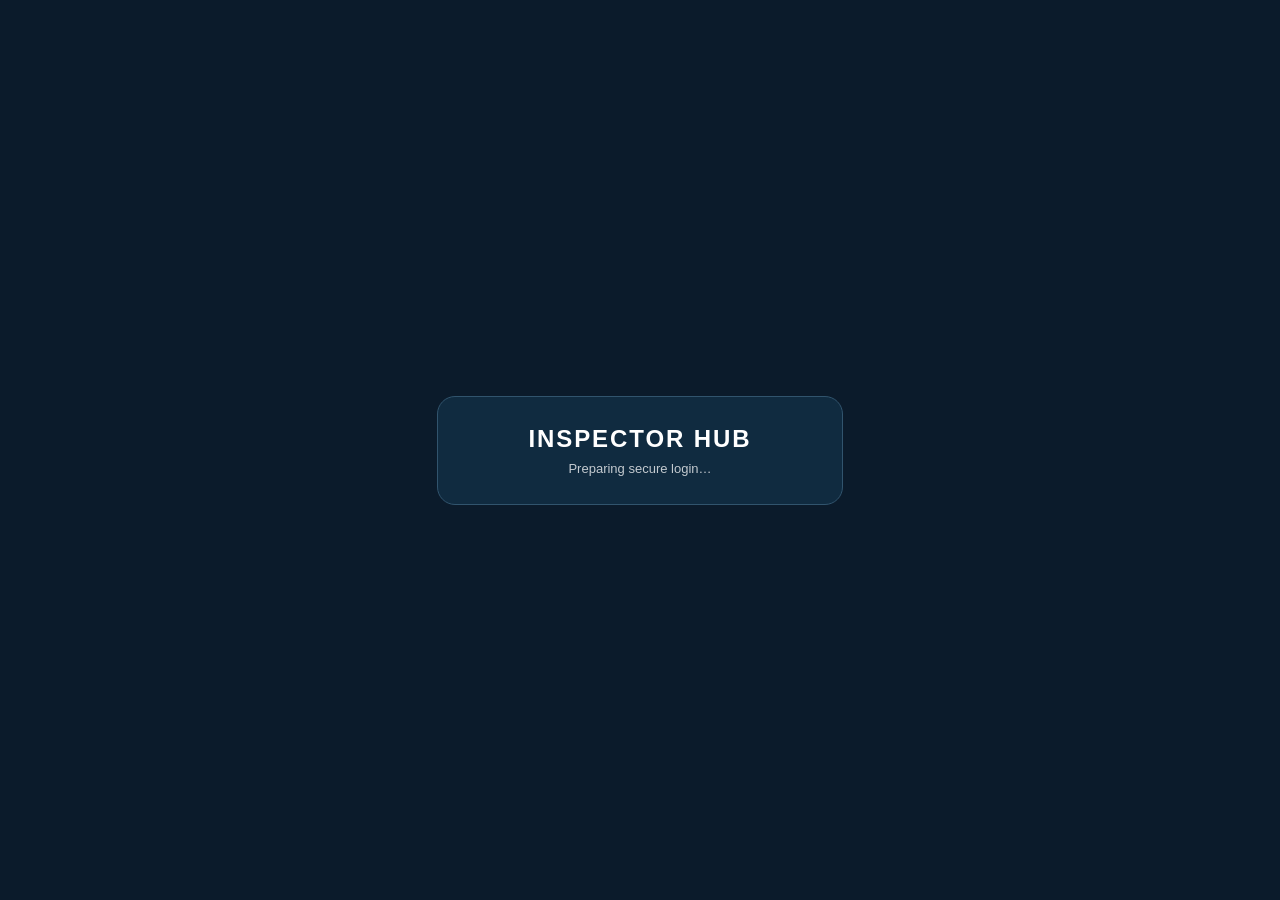
<file: secure.html>
<!DOCTYPE html>
<html lang="en">
<head>
<meta charset="UTF-8">
<meta name="viewport" content="width=device-width,initial-scale=1">
<meta http-equiv="Cache-Control" content="no-cache, no-store, must-revalidate">
<meta http-equiv="Pragma" content="no-cache">
<meta http-equiv="Expires" content="0">
<title>Inspector Hub</title>
<style>
html,body{margin:0;height:100%;background:#0b1b2b;font-family:Arial,sans-serif;color:#fff;overflow:hidden}
iframe{border:0;width:100%;height:100vh;display:block;background:#0b1b2b;opacity:0;visibility:hidden;transition:opacity .18s ease}
body.hub-ready iframe{opacity:1;visibility:visible}
#hubBoot{position:fixed;inset:0;z-index:9999;display:flex;align-items:center;justify-content:center;padding:24px;background:#0b1b2b;transition:opacity .18s ease}
body.hub-ready #hubBoot{opacity:0;pointer-events:none}
.bootCard{width:min(360px,88vw);padding:28px 22px;border-radius:18px;text-align:center;background:#102b40;border:1px solid #31546d}
.bootTitle{font-weight:800;font-size:24px;letter-spacing:.08em}.bootSub{margin-top:8px;font-size:13px;opacity:.75}
</style>
</head>
<body>
<div id="hubBoot"><div class="bootCard"><div class="bootTitle">INSPECTOR HUB</div><div class="bootSub">Preparing secure login…</div></div></div>
<iframe id="hubFrame" src="app.html?v=20260806-secure" title="Inspector Hub" allow="geolocation"></iframe>
<script src="hub-loader.js?v=20261030-sheets-master-1"></script>
<!-- Shared master service list replaces legacy migration script. -->
<script src="management-summary-refresh-loader.js?v=20260802-303"></script>
<script src="management-time-loader.js?v=20260802-303"></script>
<script src="management-print-loader.js?v=20260802-303"></script>
<script src="management-range-dropdown-loader.js?v=20260802-303"></script>
<script src="nearby-tool-bootstrap.js?v=20261030-nearby-no-iframe-1"></script>
<script src="management-overview-hotfix.js?v=20260717-205"></script>
<script src="checksheet-log-status-loader.js?v=20260721-227"></script>
<script src="checksheet-share-bootstrap.js?v=20260722-246"></script>
</body>
</html>
</file>
